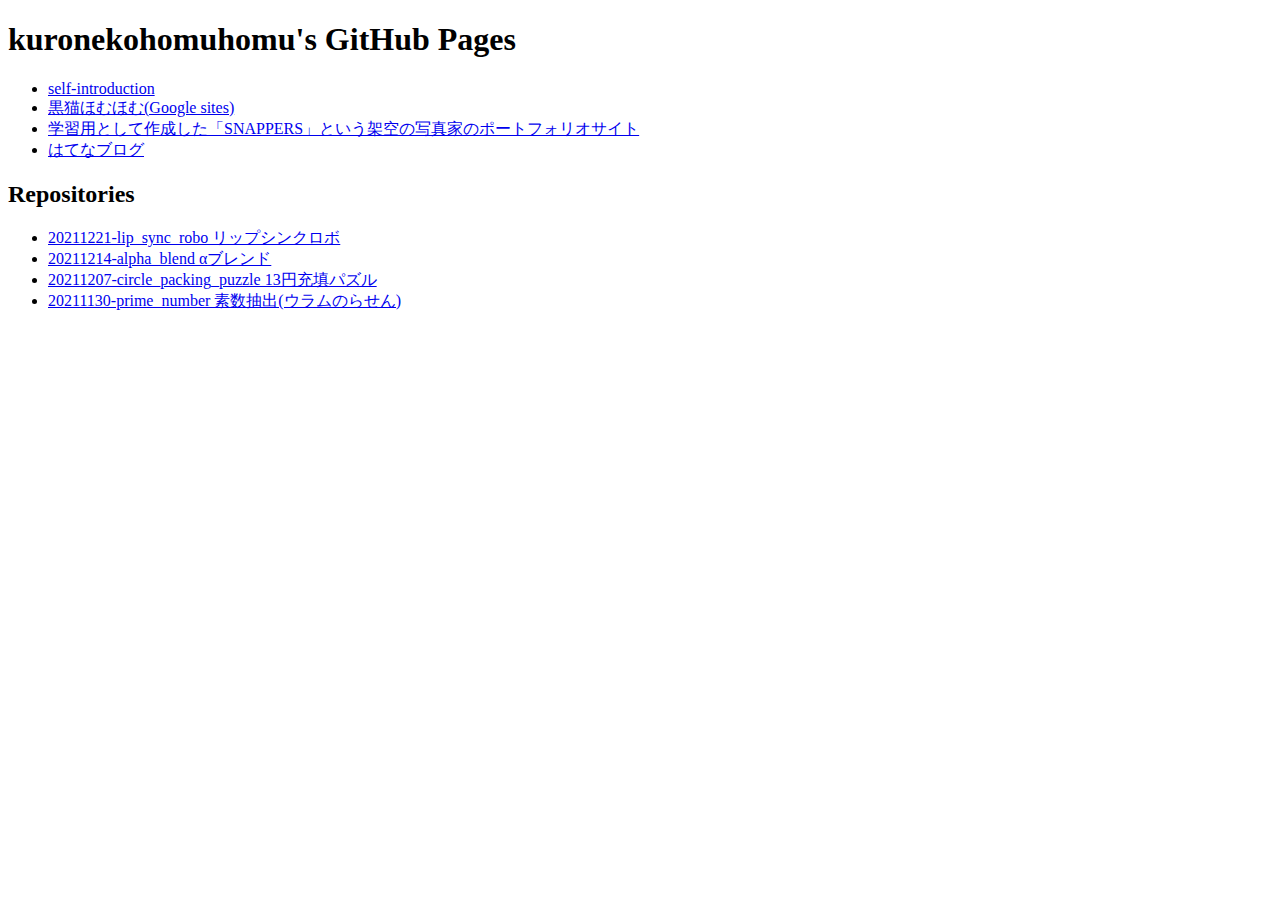
<file: docs/index.html>
<!DOCTYPE html>
<html lang="ja">
<head>
    <meta charset="UTF-8">
    <meta http-equiv="X-UA-Compatible" content="IE=edge">
    <meta name="viewport" content="width=device-width, initial-scale=1.0">
    <title>kuronekohomuhomu's GitHub Pages</title>
</head>
<body>
    <h1>kuronekohomuhomu's GitHub Pages</h1>
    <ul>
        <li><a href="https://kuronekohomuhomu.github.io/self-introduction.html">self-introduction</a></li>
        <li><a href="https://sites.google.com/view/homuhomu/home">黒猫ほむほむ(Google sites)</a></li>
        <li><a href="https://kuronekohomuhomu.github.io/snappers/">学習用として作成した「SNAPPERS」という架空の写真家のポートフォリオサイト</a></li>
        <li><a href="https://kuroneko-homuhomu.hatenablog.com">はてなブログ</a></li>
    </ul>
    <h2>Repositories</h2>
    <ul>
        <li><a href="https://kuronekohomuhomu.github.io/20211221-lip_sync_robo/">20211221-lip_sync_robo リップシンクロボ</a></li>
        <li><a href="https://kuronekohomuhomu.github.io/20211214-alpha_blend/">20211214-alpha_blend αブレンド</a></li>
        <li><a href="https://kuronekohomuhomu.github.io/20211207-circle_packing_puzzle/">20211207-circle_packing_puzzle 13円充填パズル</a></li>
        <li><a href="https://kuronekohomuhomu.github.io/20211130-prime_number/">20211130-prime_number 素数抽出(ウラムのらせん)</a></li>
    </ul>
</body>
</html>
</file>
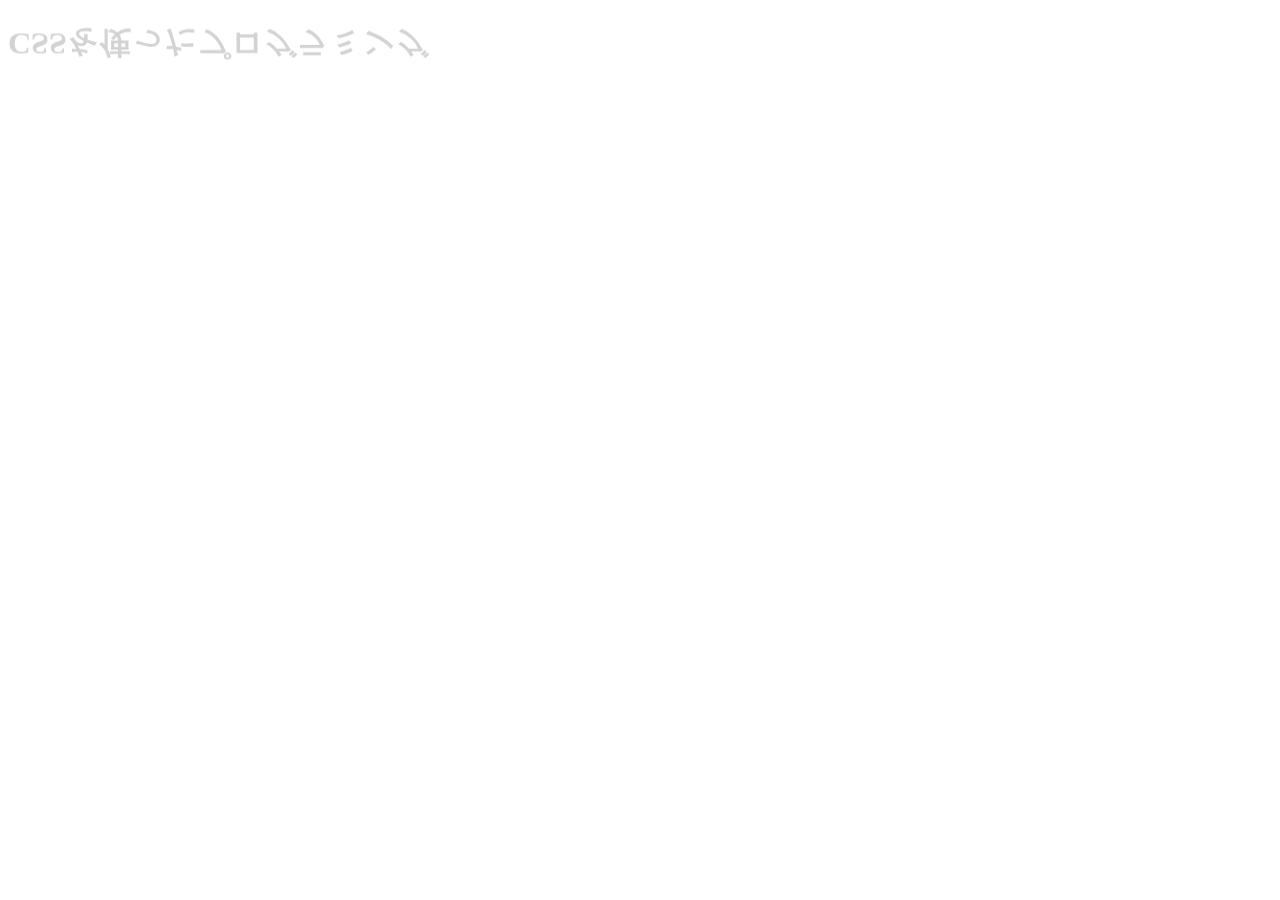
<file: docs/css-programming.html>
<!DOCTYPE html>
<html lang="ja">
<head>
    <meta charset="UTF-8">
    <title>CSSを使ったプログラミング</title>
    <link rel="stylesheet" href="css-programming.css">
</head>
<body>
    <h1 id="header" class="face">CSSを使ったプログラミング</h1>
    <script src="animation.js"></script>
</body>
</html>
</file>
<file: docs/css-programming.css>
.face {
    color: darkblue;
}
.back {
    color: lightgray;
}
</file>
